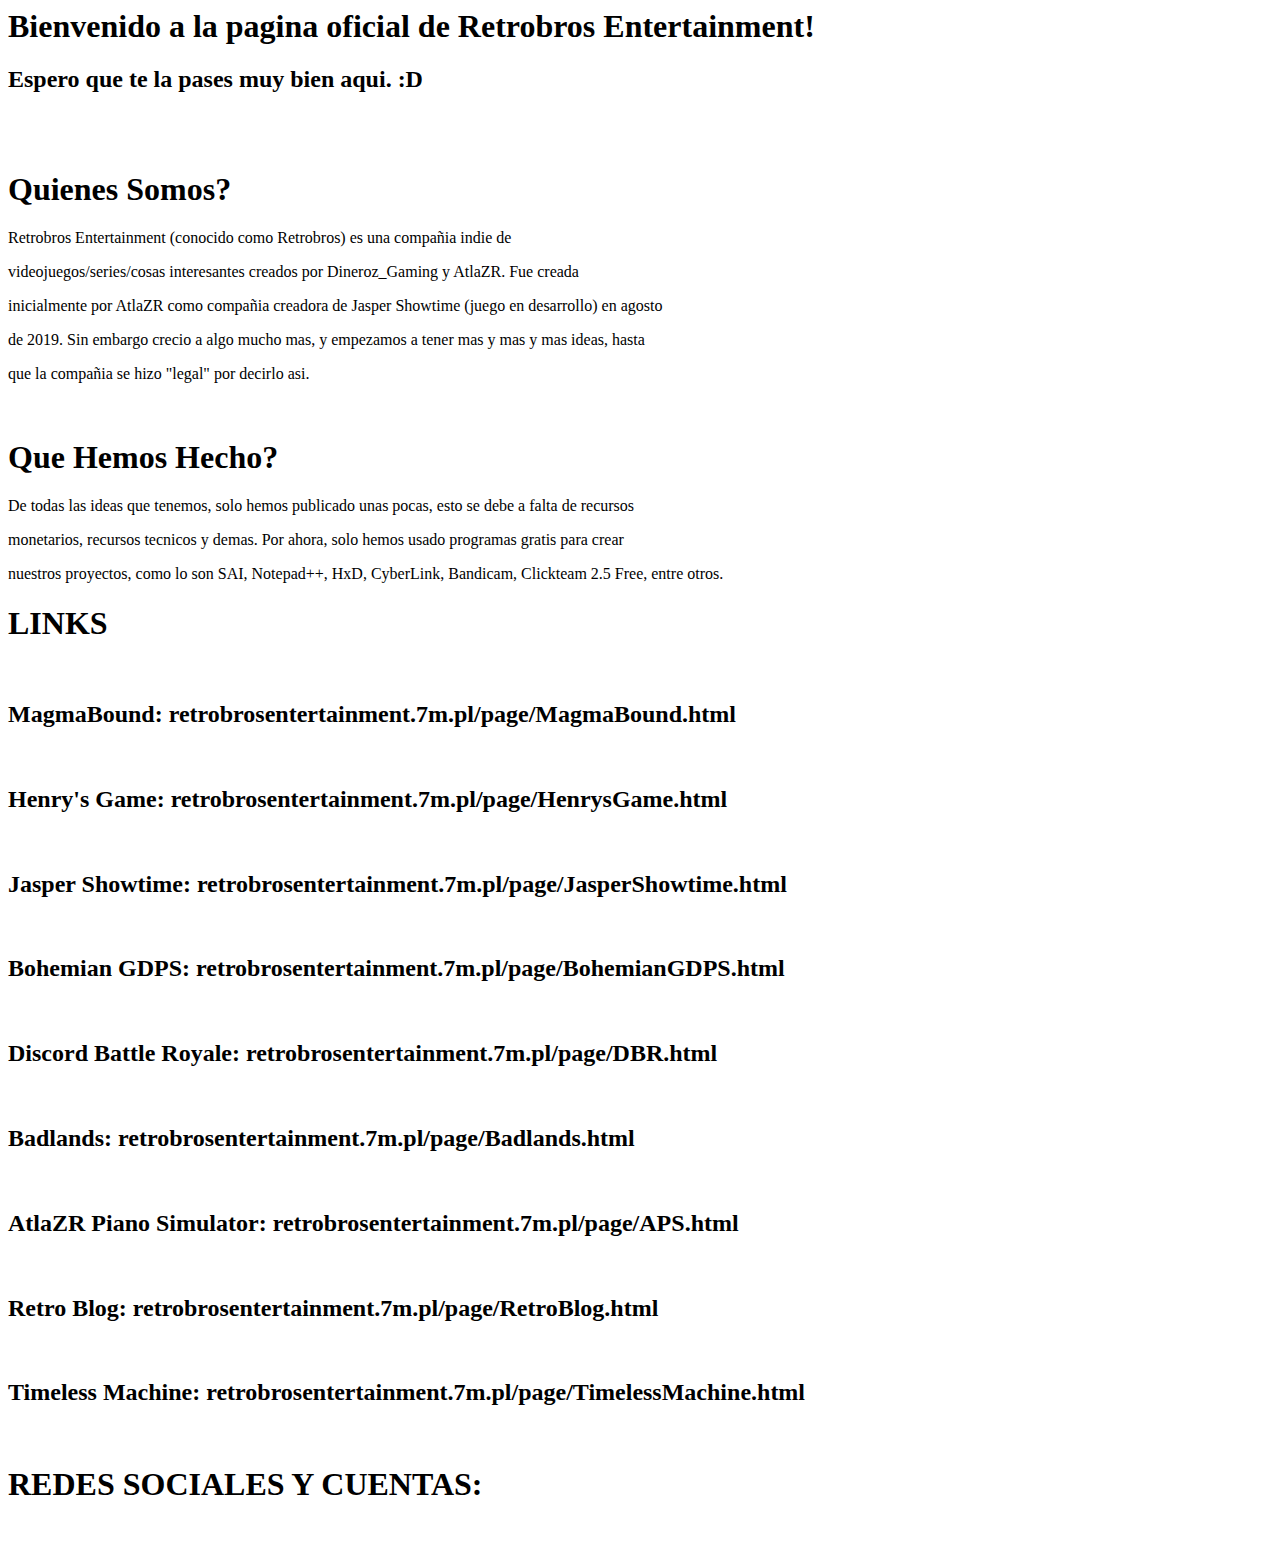
<file: page/Index.html>
<html lang es-CL>
<head>
<title>Retrobros Official Page</title>
</head>
<body>
<h1>Bienvenido a la pagina oficial de Retrobros Entertainment!</h1>
<h2>Espero que te la pases muy bien aqui. :D</h2>
<br>
<br>
<h1> Quienes Somos? </h1>
<p>Retrobros Entertainment (conocido como Retrobros) es una compañia indie de</p>
<p>videojuegos/series/cosas interesantes creados por Dineroz_Gaming y AtlaZR. Fue creada</p>
<p>inicialmente por AtlaZR como compañia creadora de Jasper Showtime (juego en desarrollo) en agosto</p>
<p>de 2019. Sin embargo crecio a algo mucho mas, y empezamos a tener mas y mas y mas ideas, hasta</p>
<p>que la compañia se hizo "legal" por decirlo asi.</p>
<br>
<h1>Que Hemos Hecho?</h1>
<p>De todas las ideas que tenemos, solo hemos publicado unas pocas, esto se debe a falta de recursos</p>
<p>monetarios, recursos tecnicos y demas. Por ahora, solo hemos usado programas gratis para crear</p>
<p>nuestros proyectos, como lo son SAI, Notepad++, HxD, CyberLink, Bandicam, Clickteam 2.5 Free, entre otros.</p>
<h1>LINKS</h1>
<br>
<h2>MagmaBound: retrobrosentertainment.7m.pl/page/MagmaBound.html</h2>
<br>
<h2>Henry's Game: retrobrosentertainment.7m.pl/page/HenrysGame.html</h2>
<br>
<h2>Jasper Showtime: retrobrosentertainment.7m.pl/page/JasperShowtime.html</h2>
<br>
<h2>Bohemian GDPS: retrobrosentertainment.7m.pl/page/BohemianGDPS.html</h2>
<br>
<h2>Discord Battle Royale: retrobrosentertainment.7m.pl/page/DBR.html</h2>
<br>
<h2>Badlands: retrobrosentertainment.7m.pl/page/Badlands.html</h2>
<br>
<h2>AtlaZR Piano Simulator: retrobrosentertainment.7m.pl/page/APS.html</h2>
<br>
<h2>Retro Blog: retrobrosentertainment.7m.pl/page/RetroBlog.html</h2>
<br>
<h2>Timeless Machine: retrobrosentertainment.7m.pl/page/TimelessMachine.html</h2>
<br>
<h1>REDES SOCIALES Y CUENTAS:</h1>
<br>
<br>
</body>
</html>
</file>
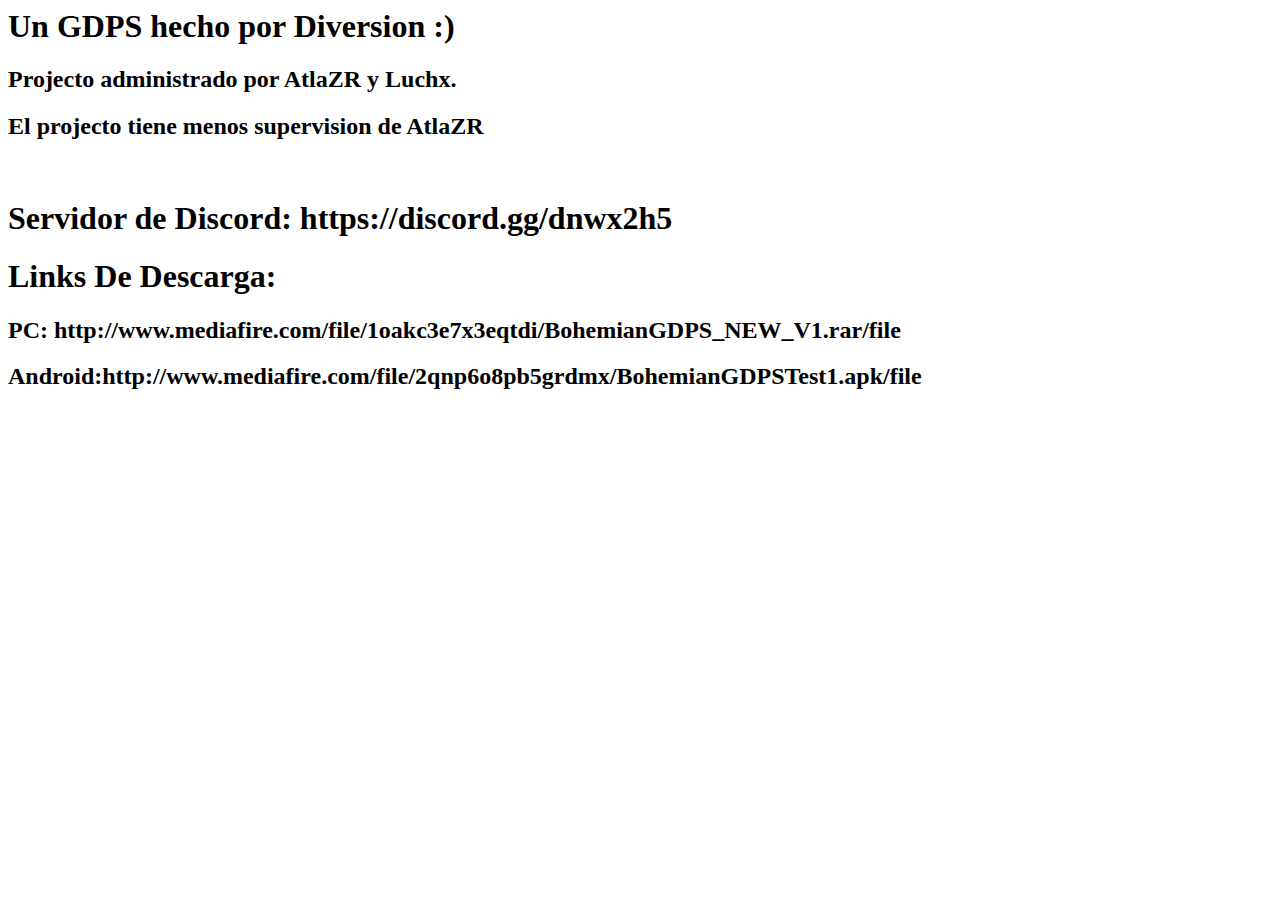
<file: page/Bohemian GDPS.html>
<html lang es-CL>
<head>
<title>Bohemian GDPS</title>
</head>
<body>
<h1>Un GDPS hecho por Diversion :)</h1>
<h2>Projecto administrado por AtlaZR y Luchx.</h2>
<h2>El projecto tiene menos supervision de AtlaZR</h2>
<br>
<h1>Servidor de Discord: https://discord.gg/dnwx2h5</h1>
<h1>Links De Descarga:</h1>
<h2>PC: http://www.mediafire.com/file/1oakc3e7x3eqtdi/BohemianGDPS_NEW_V1.rar/file</h2>
<h2>Android:http://www.mediafire.com/file/2qnp6o8pb5grdmx/BohemianGDPSTest1.apk/file</h2>



</body>
</file>
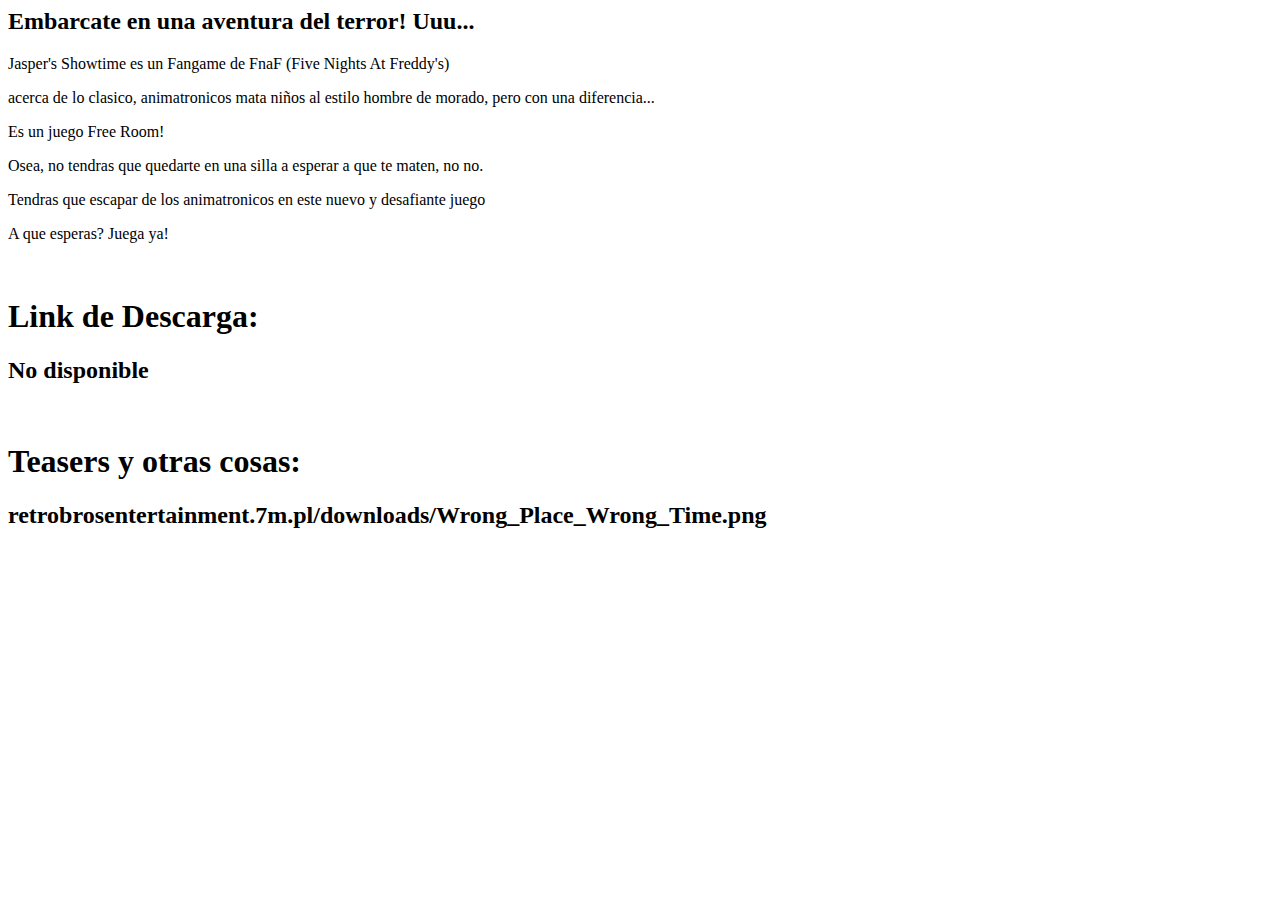
<file: page/JasperShowtime.html>
<html lang es-CL>
<head>
<title>Jasper's Showtime</title>
</head>
<body>
<h2>Embarcate en una aventura del terror! Uuu...</h2>
<p>Jasper's Showtime es un Fangame de FnaF &#40;Five Nights At Freddy's&#41;</p>
<p>acerca de lo clasico, animatronicos mata ni&ntilde;os al estilo hombre de morado, pero con una diferencia...</p>
<p>Es un juego Free Room!</p>
<p>Osea, no tendras que quedarte en una silla a esperar a que te maten, no no.</p>
<p>Tendras que escapar de los animatronicos en este nuevo y desafiante juego</p>
<p>A que esperas? Juega ya!</p>
<br>
<h1>Link de Descarga:</h1>
<h2>No disponible</h2>
<br>
<h1>Teasers y otras cosas:</h1>
<h2>retrobrosentertainment.7m.pl/downloads/Wrong_Place_Wrong_Time.png</h2>
<br>
<br>
<br>
<br>
</body>
</html>
</file>
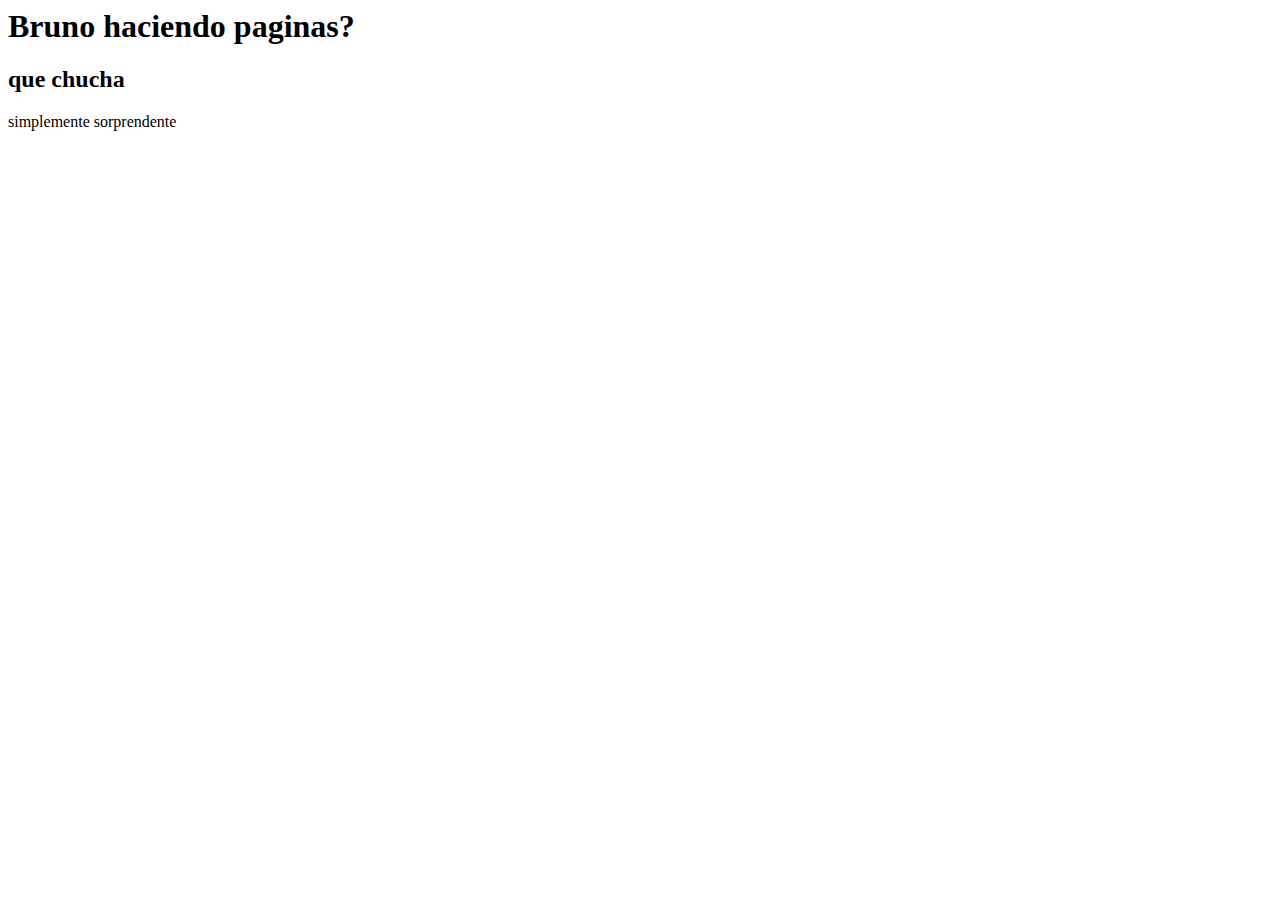
<file: page/never.html>
<html lang es-CL>
<head>
<title>Como?</title>
</head>
<body>
<h1>Bruno haciendo paginas?</h1>
<h2>que chucha</h2>
<p>simplemente sorprendente</p>
<iframe src="https://discord.com/widget?id=727586751484526634&theme=dark" width="350" height="500" allowtransparency="true" frameborder="0" sandbox="allow-popups allow-popups-to-escape-sandbox allow-same-origin allow-scripts"></iframe>
</body>
</html>
</file>
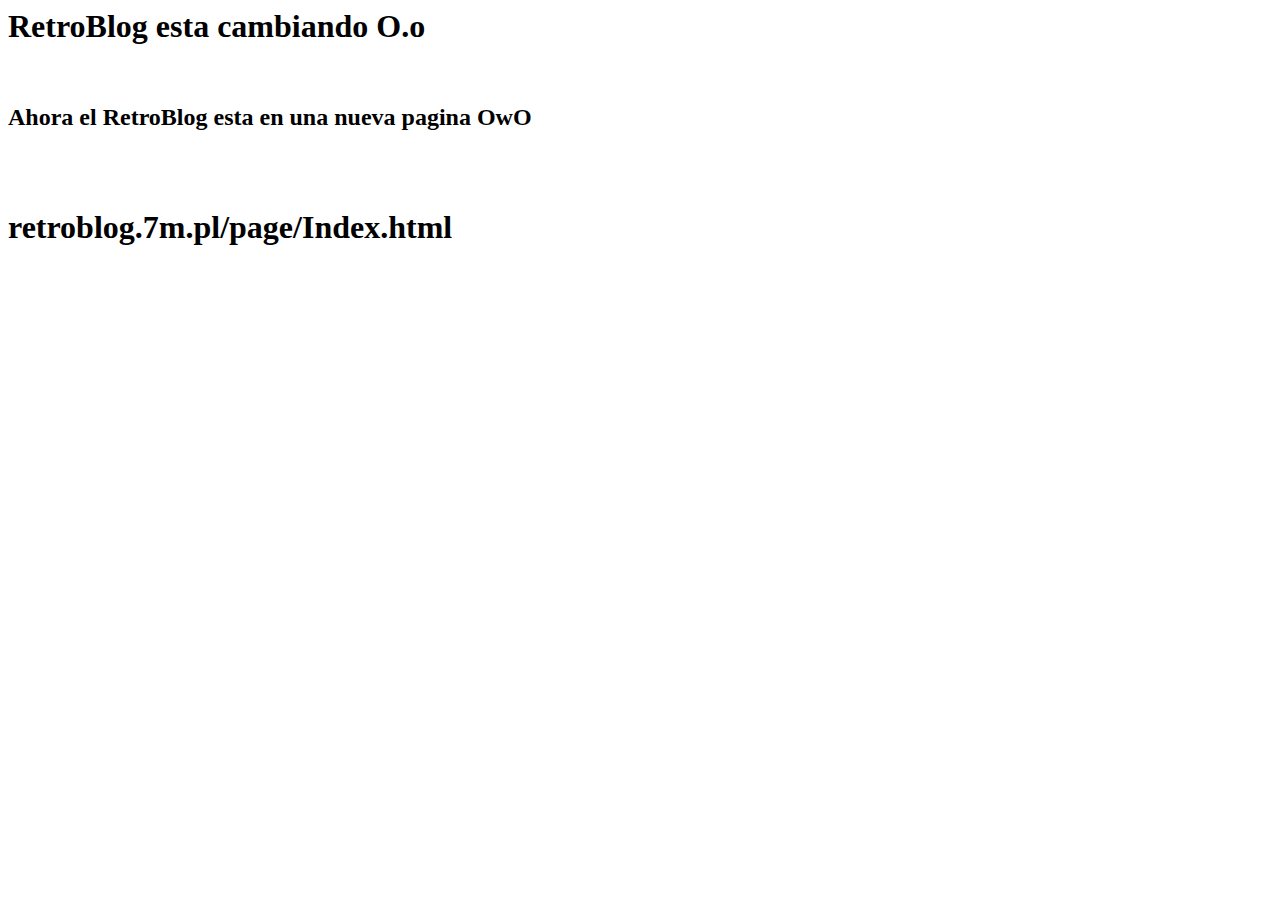
<file: page/RetroBlog.html>
<html lang es-CL>
<head>
<title>RetroBlog?</title>
</head>
<body>
<h1>RetroBlog esta cambiando O.o</h1>
<br>
<h2>Ahora el RetroBlog esta en una nueva pagina OwO</h2>
<br>
<br>
<h1>retroblog.7m.pl/page/Index.html</h1>

















</body>
</html>
</file>
